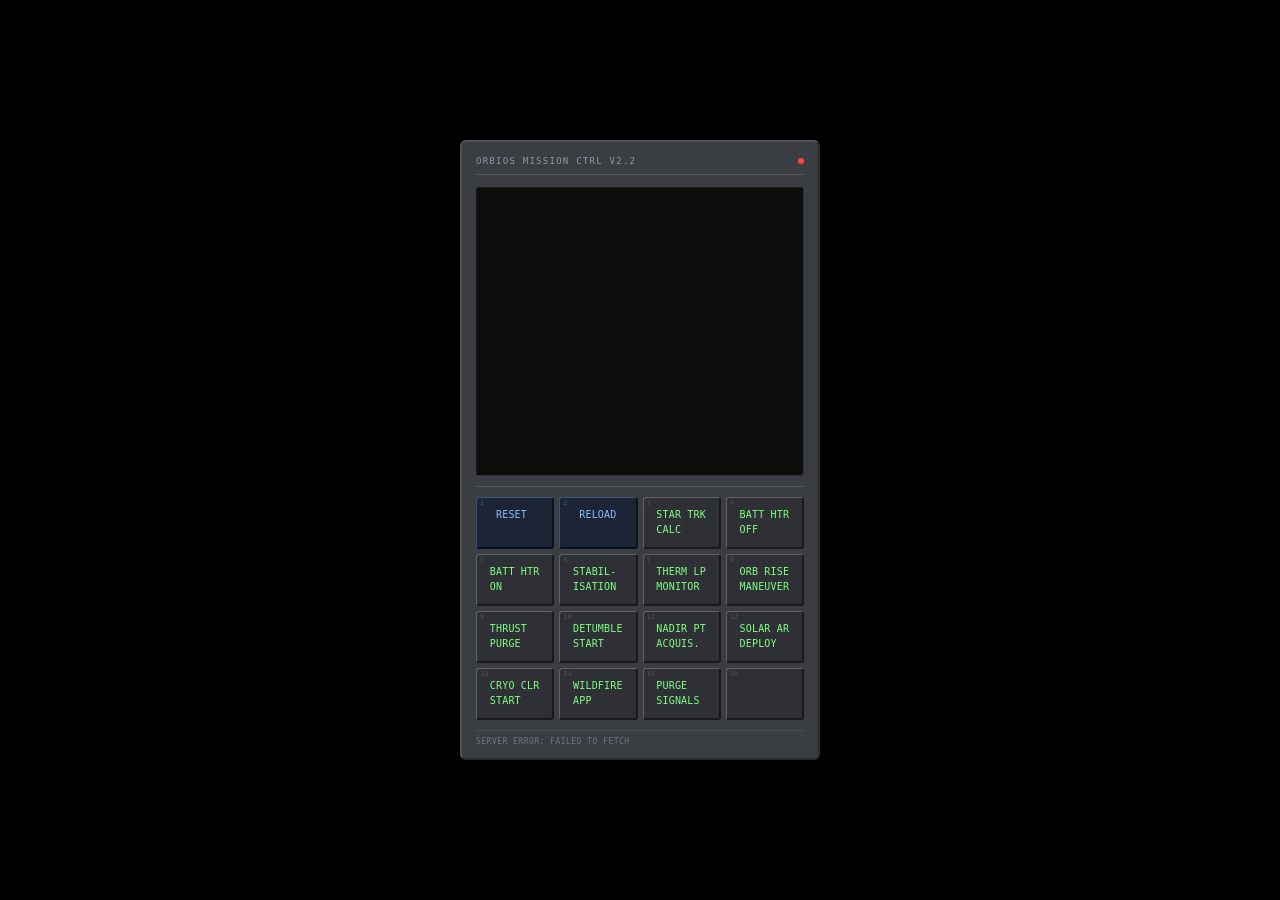
<file: panel.html>
<!DOCTYPE html>
<html lang="en">
<head>
<meta charset="UTF-8">
<title>Control Panel</title>
<style>
* { margin: 0; padding: 0; box-sizing: border-box; }

body {
  background: #000;
  display: flex;
  align-items: center;
  justify-content: center;
  min-height: 100vh;
  font-family: monospace;
  overflow: hidden;
}

.panel {
  background: #3a3d42;
  border: 2px solid #2a2c30;
  border-top-color: #50545a;
  border-left-color: #50545a;
  border-radius: 6px;
  padding: 14px;
  flex-shrink: 0;
}

.panel-title-bar {
  display: flex;
  align-items: center;
  justify-content: space-between;
  margin-bottom: 12px;
  padding-bottom: 8px;
  border-bottom: 1px solid #555;
}

.panel-label {
  font-size: 9px;
  letter-spacing: 0.14em;
  color: #8a9aaa;
  font-weight: 500;
  text-transform: uppercase;
}

.status-dot {
  width: 6px; height: 6px;
  border-radius: 50%;
  background: #4caf50;
  transition: background 0.3s;
}
.status-dot.busy  { background: #ffaa33; }
.status-dot.error { background: #ff4444; }

/* ── Text display ────────────────────────────────────── */
.display-bezel {
  background: #0d0f0d;
  border-top:    1px solid #1a1c1a;
  border-left:   1px solid #1a1c1a;
  border-bottom: 1px solid #333;
  border-right:  1px solid #333;
  border-radius: 3px;
  padding: 6px 7px;
  margin-bottom: 10px;
}

.display-screen {
  font-family: monospace;
  font-size: 11px;
  line-height: 1.25;
  color: #7fff82;
  white-space: pre;
  overflow: hidden;
  display: block;
  width: 50ch;
}

.display-divider {
  border: none;
  border-top: 1px solid #555;
  margin: 0 0 10px 0;
}

/* ── Buttons ─────────────────────────────────────────── */
.btn-grid {
  display: grid;
  grid-template-columns: repeat(4, 1fr);
  gap: 5px;
}

.btn {
  background: #2e3035;
  border-top:    1px solid #606368;
  border-left:   1px solid #606368;
  border-bottom: 2px solid #18191c;
  border-right:  2px solid #18191c;
  border-radius: 3px;
  padding: 5px 4px;
  cursor: pointer;
  display: flex;
  flex-direction: column;
  align-items: center;
  justify-content: center;
  height: 52px;
  position: relative;
  user-select: none;
  -webkit-user-select: none;
}

.btn:active:not(.disabled) {
  border-top:    2px solid #18191c;
  border-left:   2px solid #18191c;
  border-bottom: 1px solid #606368;
  border-right:  1px solid #606368;
  background: #282a2f;
}

.btn.latched {
  background: #2c2614;
  border-top-color:    #7a6020;
  border-left-color:   #7a6020;
  border-bottom-color: #181200;
  border-right-color:  #181200;
}

.btn.special {
  background: #1c2535;
  border-top-color:    #3a5478;
  border-left-color:   #3a5478;
  border-bottom-color: #0a1020;
  border-right-color:  #0a1020;
}

.btn.disabled { opacity: 0.25; cursor: default; }
.btn.flash    { filter: brightness(1.6); }

.btn-num {
  position: absolute; top: 2px; left: 3px;
  font-size: 7px; color: #4a5060;
  font-family: monospace; line-height: 1;
}

.btn-text {
  display: flex; flex-direction: column; align-items: center;
}

.btn-line {
  font-family: monospace;
  line-height: 1.45;
  letter-spacing: 0.02em;
  text-align: center;
  white-space: pre;
  display: block;
}

.col-green { color: #7fff82; }
.col-amber { color: #ffaa33; }
.col-blue  { color: #88bbff; }

.me-flag {
  position: absolute; bottom: 2px; right: 3px;
  font-family: monospace; font-size: 7.5px;
  color: #ffaa33; line-height: 1; pointer-events: none;
}

.status-bar {
  margin-top: 10px;
  padding-top: 6px;
  border-top: 1px solid #484c50;
  font-size: 8px; font-family: monospace;
  letter-spacing: 0.06em; height: 14px;
  color: #667788; white-space: nowrap;
  overflow: hidden; text-overflow: ellipsis;
}
</style>
</head>
<body>

<div class="panel" id="panel">
  <div class="panel-title-bar">
    <span class="panel-label" id="panel-title">CTRL · PANEL</span>
    <div class="status-dot" id="status-dot"></div>
  </div>

  <!-- TEXT DISPLAY -->
  <div class="display-bezel" id="display-bezel">
    <span class="display-screen" id="display-screen"></span>
  </div>
  <hr class="display-divider" id="display-divider">

  <!-- BUTTONS -->
  <div class="btn-grid" id="btn-grid"></div>
  <div class="status-bar" id="status-bar">INITIALISING</div>
</div>

<input type="file" id="file-picker" accept=".json,application/json" style="display:none">

<script>
const API      = 'http://localhost:8765/api';
const ROWS     = 20;
const COLS     = 50;

// ─── DEFAULT CONFIG ───────────────────────────────────────────────────────────
const DEFAULT_CONFIG = {
  "panel": { "title": "ORBIOS MISSION CTRL v2.2", "font_size": 10, "width_px": 360 },
  "display": { "dir": "signals/logs", "poll_interval_ms": 1000, "substitutions": { "_": " " } },
  "buttons": [
    { "id": 1,  "note": "reserved — RESET" },
    { "id": 2,  "note": "reserved — RELOAD" },
    { "id": 3,  "type": "instantaneous", "label": ["STAR TRK", "CALC    "], "file": { "dir": "signals/mission", "name": "STAR_TRACKER_CALC" } },
    { "id": 4,  "type": "latched",       "label": ["BATT HTR", "OFF     "], "file": { "dir": "signals/mission", "name": "BATT_HEATER_OFF" }, "me": [5] },
    { "id": 5,  "type": "latched",       "label": ["BATT HTR", "ON      "], "file": { "dir": "signals/mission", "name": "BATT_HEATER_ON" }, "me": [4] },
    { "id": 6,  "type": "latched",       "label": ["STABIL- ", "ISATION "], "file": { "dir": "signals/mission", "name": "STABILIZATION" }, "me": [8, 10, 11] },
    { "id": 7,  "type": "latched",       "label": ["THERM LP", "MONITOR "], "file": { "dir": "signals/mission", "name": "THERMAL_LOOP_MONITOR" } },
    { "id": 8,  "type": "latched",       "label": ["ORB RISE", "MANEUVER"], "file": { "dir": "signals/mission", "name": "ORBIT_RAISE_MANEUVER" }, "me": [6, 10, 11] },
    { "id": 9,  "type": "instantaneous", "label": ["THRUST  ", "PURGE   "], "file": { "dir": "signals/mission", "name": "THRUSTER_PURGE" } },
    { "id": 10, "type": "latched",       "label": ["DETUMBLE", "START   "], "file": { "dir": "signals/mission", "name": "DETUMBLE_START" }, "me": [6, 8, 11] },
    { "id": 11, "type": "latched",       "label": ["NADIR PT", "ACQUIS. "], "file": { "dir": "signals/mission", "name": "NADIR_POINTING_ACQUISITION" }, "me": [6, 8, 10] },
    { "id": 12, "type": "latched",       "label": ["SOLAR AR", "DEPLOY  "], "file": { "dir": "signals/mission", "name": "SOLAR_ARRAY_DEPLOY" } },
    { "id": 13, "type": "latched",       "label": ["CRYO CLR", "START   "], "file": { "dir": "signals/mission", "name": "CRYO_COOLER_START" } },
    { "id": 14, "type": "instantaneous", "label": ["WILDFIRE", "APP     "], "file": { "dir": "signals/mission", "name": "START_AI" } },
    { "id": 15, "type": "instantaneous", "label": ["PURGE   ", "SIGNALS "], "file": { "dir": "signals/mission", "name": "RESET" } },
    { "id": 16, "type": "instantaneous", "label": ["        ", "        "], "file": { "dir": "signals/mission", "name": "" } }
  ]
};

// ─── STATE ────────────────────────────────────────────────────────────────────
let config       = null;
let latchState   = {};
let latchedFilename = {}; // Store filenames of latched buttons to clean them up on release
let touchedFiles = {};
let displayLines = [];   // rolling buffer of all lines ever added this session
let seenFiles    = new Set();
let pollTimer    = null;

// ─── HELPERS ─────────────────────────────────────────────────────────────────
const btnCfg = id => config.buttons.find(b => b.id === id) || null;
const pad8   = s  => (s || '        ').substring(0, 8).padEnd(8, ' ');

function setStatus(msg, level) {
  document.getElementById('status-bar').textContent = msg.toUpperCase();
  document.getElementById('status-dot').className = 'status-dot' + (level ? ' ' + level : '');
}

function flash(id) {
  const el = document.getElementById('btn-' + id);
  if (!el) return;
  el.classList.add('flash');
  setTimeout(() => el.classList.remove('flash'), 130);
}

function nowTime() {
  const d = new Date();
  return String(d.getHours()).padStart(2,'0')   + ':'
       + String(d.getMinutes()).padStart(2,'0') + ':'
       + String(d.getSeconds()).padStart(2,'0');
}

function versionedName(name) {
  const now = new Date();
  const ts  = now.getFullYear()
    + String(now.getMonth()+1).padStart(2,'0')
    + String(now.getDate()).padStart(2,'0')
    + '_'
    + String(now.getHours()).padStart(2,'0')
    + String(now.getMinutes()).padStart(2,'0')
    + String(now.getSeconds()).padStart(2,'0');
  const dot = name.lastIndexOf('.');
  return dot === -1 ? name + '_' + ts : name.substring(0, dot) + '_' + ts + name.substring(dot);
}

// ─── FILE OPS ────────────────────────────────────────────────────────────────
async function apiCall(endpoint, payload) {
  try {
    const r = await fetch(API + '/' + endpoint, {
      method: 'POST',
      headers: { 'Content-Type': 'application/json' },
      body: JSON.stringify(payload)
    });
    return await r.json();
  } catch (e) {
    setStatus('SERVER ERROR: ' + e.message, 'error');
    return { error: e.message };
  }
}

async function touchFile(dir, name) {
  if (!dir || !name) return true;
  const res = await apiCall('touch', { dir, name });
  if (res.error) { setStatus('TOUCH FAILED: ' + res.error, 'error'); return false; }
  touchedFiles[dir + '||' + name] = { dir, name };
  return true;
}

async function removeFile(dir, name) {
  if (!dir || !name) return;
  await apiCall('remove', { dir, name });
  delete touchedFiles[dir + '||' + name];
}

// ─── DISPLAY ─────────────────────────────────────────────────────────────────
function applySubstitutions(filename) {
  const dot  = filename.lastIndexOf('.');
  let name   = dot === -1 ? filename : filename.substring(0, dot);
  const subs = config.display && config.display.substitutions;
  if (subs) {
    for (const [token, replacement] of Object.entries(subs)) {
      name = name.split(token).join(replacement);
    }
  }
  return name;
}

function displayAppend(line) {
  // Truncate to COLS chars
  const truncated = line.length > COLS ? line.substring(0, COLS) : line;
  displayLines.push(truncated);
  renderDisplay();
}

function renderDisplay() {
  const el = document.getElementById('display-screen');
  if (!el) return;
  // Show last ROWS lines, each padded to COLS
  const visible = displayLines.slice(-ROWS);
  while (visible.length < ROWS) visible.unshift('');
  el.textContent = visible.map(l => l.padEnd(COLS, ' ')).join('\n');
}

function clearDisplay() {
  displayLines = [];
  renderDisplay();
}

function initDisplay() {
  renderDisplay();
}

// ─── POLLING ─────────────────────────────────────────────────────────────────
async function pollDir() {
  if (!config.display || !config.display.dir) return;
  const res = await apiCall('listdir', { dir: config.display.dir });
  if (res.error) return;

  const newFiles = (res.files || []).filter(f => !seenFiles.has(f));
  // Keep chronological order from server instead of sorting alphabetically

  for (const filename of newFiles) {
    seenFiles.add(filename);
    const processed = applySubstitutions(filename);
    let line = processed;
    if (!/^\d{2}:\d{2}:\d{2}/.test(processed)) {
      line = nowTime() + '  ' + processed;
    }
    displayAppend(line);
  }
}

function startPolling() {
  stopPolling();
  if (!config.display || !config.display.dir) return;
  const interval = config.display.poll_interval_ms || 5000;
  pollTimer = setInterval(pollDir, interval);
  pollDir(); // immediate first poll
}

function stopPolling() {
  if (pollTimer) { clearInterval(pollTimer); pollTimer = null; }
}

// ─── RENDER ───────────────────────────────────────────────────────────────────
function buildButton(id) {
  const cfg      = btnCfg(id);
  const fontSize = config.panel.font_size || 9.5;

  const div = document.createElement('div');
  div.className = 'btn';
  div.id = 'btn-' + id;

  const numEl = document.createElement('span');
  numEl.className = 'btn-num';
  numEl.textContent = id;
  div.appendChild(numEl);

  const wrap = document.createElement('div');
  wrap.className = 'btn-text';
  wrap.id = 'btn-text-' + id;

  const makeSpan = (text, col) => {
    const s = document.createElement('span');
    s.className = 'btn-line col-' + col;
    s.style.fontSize = fontSize + 'px';
    s.textContent = pad8(text);
    return s;
  };

  if (id === 1) {
    div.classList.add('special');
    wrap.appendChild(makeSpan(' RESET  ', 'blue'));
    wrap.appendChild(makeSpan('        ', 'blue'));
    div.addEventListener('click', handleReset);
  } else if (id === 2) {
    div.classList.add('special');
    wrap.appendChild(makeSpan(' RELOAD ', 'blue'));
    wrap.appendChild(makeSpan('        ', 'blue'));
    div.addEventListener('click', handleReload);
  } else if (!cfg || !cfg.type) {
    div.classList.add('disabled');
    wrap.appendChild(makeSpan('        ', 'green'));
    wrap.appendChild(makeSpan('        ', 'green'));
  } else {
    const label = cfg.label || ['        ', '        '];
    wrap.appendChild(makeSpan(label[0], 'green'));
    wrap.appendChild(makeSpan(label[1], 'green'));
    const meEl = document.createElement('span');
    meEl.className = 'me-flag';
    meEl.id = 'me-' + id;
    div.appendChild(meEl);
    div.addEventListener('click', () => handleButtonClick(id));
  }

  div.appendChild(wrap);
  return div;
}

function renderButtons() {
  const grid = document.getElementById('btn-grid');
  grid.innerHTML = '';
  for (let i = 1; i <= 16; i++) grid.appendChild(buildButton(i));
}

function updateButtonVisual(id) {
  const cfg = btnCfg(id);
  if (!cfg || id <= 2) return;
  const div      = document.getElementById('btn-' + id);
  const wrap     = document.getElementById('btn-text-' + id);
  const lines    = wrap ? wrap.querySelectorAll('.btn-line') : [];
  const fontSize = config.panel.font_size || 9.5;
  const latched  = latchState[id] || false;
  div.classList.toggle('latched', latched);
  const label = (latched && cfg.latch_label) ? cfg.latch_label : (cfg.label || ['        ', '        ']);
  const col   = latched ? 'amber' : 'green';
  lines.forEach((line, i) => {
    line.className      = 'btn-line col-' + col;
    line.style.fontSize = fontSize + 'px';
    line.textContent    = pad8(label[i]);
  });
}

function updateAllMEFlags() {
  document.querySelectorAll('.me-flag').forEach(el => el.textContent = '');
  config.buttons.forEach(btn => {
    if (btn.id <= 2 || !btn.me || !latchState[btn.id]) return;
    btn.me.forEach(pid => {
      const el = document.getElementById('me-' + pid);
      if (el) el.textContent = '#' + btn.id;
    });
  });
}

// ─── BUTTON HANDLERS ─────────────────────────────────────────────────────────
async function handleButtonClick(id) {
  const cfg = btnCfg(id);
  if (!cfg || !cfg.type) return;
  flash(id);

  if (cfg.type === 'instantaneous') {
    if (cfg.file && cfg.file.dir && cfg.file.name) {
      const vname = versionedName(cfg.file.name);
      const ok    = await touchFile(cfg.file.dir, vname);
      if (ok) setStatus('TOUCHED: ' + vname);
    }
  } else if (cfg.type === 'latched') {
    latchState[id] = !(latchState[id] || false);
    if (latchState[id]) {
      if (cfg.me) {
        for (const pid of cfg.me) {
          if (latchState[pid]) {
            latchState[pid] = false;
            if (latchedFilename[pid]) {
              await removeFile(cfg.file.dir, latchedFilename[pid]);
              delete latchedFilename[pid];
            }
            updateButtonVisual(pid);
          }
        }
      }
      if (cfg.file && cfg.file.dir && cfg.file.name) {
        const vname = versionedName(cfg.file.name);
        latchedFilename[id] = vname;
        const ok    = await touchFile(cfg.file.dir, vname);
        if (ok) setStatus('LATCHED: ' + vname);
      } else {
        setStatus('LATCHED: BTN ' + id);
      }
    } else {
      if (cfg.file && cfg.file.dir && cfg.file.name && latchedFilename[id]) {
        await removeFile(cfg.file.dir, latchedFilename[id]);
        setStatus('RELEASED: ' + latchedFilename[id]);
        delete latchedFilename[id];
      } else {
        setStatus('RELEASED: BTN ' + id);
      }
    }
    updateButtonVisual(id);
    updateAllMEFlags();
  }
}

async function handleReset() {
  flash(1);
  setStatus('RESETTING...', 'busy');
  // Remove written files only
  for (const { dir, name } of Object.values(touchedFiles))
    await removeFile(dir, name);
  touchedFiles = {};
  latchState   = {};
  // Clear display and reset seen-file tracking
  clearDisplay();
  seenFiles = new Set();
  renderButtons();
  
  // Touch RESET to notify python simulator
  const vname = versionedName('RESET');
  await touchFile('signals/mission', vname);
  
  setStatus('RESET — FILES CLEARED, DISPLAY CLEARED');
}

function validateConfig(cfg) {
  const errs = [];

  if (!cfg.panel)
    errs.push('missing "panel" block');

  if (!cfg.buttons)
    errs.push('missing "buttons" array at root level (check closing } on display block)');
  else if (!Array.isArray(cfg.buttons))
    errs.push('"buttons" must be an array');
  else {
    // Check every id 1-16 is present
    const ids = cfg.buttons.map(b => b.id);
    for (let i = 1; i <= 16; i++)
      if (!ids.includes(i)) errs.push('button id ' + i + ' is missing');

    // Check required fields on non-reserved buttons
    cfg.buttons.forEach(b => {
      if (b.id <= 2) return;
      if (!b.type)
        errs.push('btn ' + b.id + ': missing "type"');
      else if (b.type.trim() !== b.type)
        errs.push('btn ' + b.id + ': "type" has leading/trailing spaces — use "' + b.type.trim() + '"');
      else if (!['latched','instantaneous'].includes(b.type))
        errs.push('btn ' + b.id + ': unknown type "' + b.type + '"');
      if (!b.label || !Array.isArray(b.label) || b.label.length < 2)
        errs.push('btn ' + b.id + ': "label" must be a 2-element array');
      if (b.type === 'latched' && b.latch_label &&
          (!Array.isArray(b.latch_label) || b.latch_label.length < 2))
        errs.push('btn ' + b.id + ': "latch_label" must be a 2-element array');
      if (!b.file || typeof b.file.dir === 'undefined' || typeof b.file.name === 'undefined')
        errs.push('btn ' + b.id + ': "file" must have "dir" and "name" fields');
    });
  }

  if (cfg.display) {
    if (!cfg.display.dir)
      errs.push('display: missing "dir"');
    if (cfg.display.poll_interval_ms && cfg.display.poll_interval_ms < 500)
      errs.push('display: poll_interval_ms is very low (min recommended: 500)');
    if (cfg.display.buttons)
      errs.push('display: "buttons" found inside display block — should be at root level');
  }

  return errs;
}

function handleReload() {
  flash(2);
  const picker = document.getElementById('file-picker');
  picker.onchange = async () => {
    const file = picker.files[0];
    if (!file) return;
    try {
      const text   = await file.text();
      let newCfg;
      try {
        newCfg = JSON.parse(text);
      } catch (e) {
        setStatus('JSON SYNTAX ERROR: ' + e.message, 'error');
        console.error('JSON parse error:', e.message);
        picker.value = '';
        return;
      }

      const errs = validateConfig(newCfg);
      if (errs.length > 0) {
        setStatus('CONFIG ERROR: ' + errs[0], 'error');
        console.error('Config validation errors:\n' + errs.map((e,i) => (i+1) + '. ' + e).join('\n'));
        picker.value = '';
        return;
      }

      await boot(newCfg, false);
      setStatus('RELOADED: ' + file.name);
    } catch (e) {
      setStatus('RELOAD ERROR: ' + e.message, 'error');
    }
    picker.value = '';
  };
  picker.click();
}

// ─── BOOT ─────────────────────────────────────────────────────────────────────
async function boot(cfg, resetState = true) {
  config = cfg;
  if (resetState) { latchState = {}; touchedFiles = {}; displayLines = []; seenFiles = new Set(); }

  document.getElementById('panel').style.width =
    (config.panel.width_px || 360) + 'px';
  document.getElementById('panel-title').textContent =
    config.panel.title || 'CTRL PANEL';

  initDisplay();
  renderButtons();
  startPolling();
  setStatus('READY');
}

boot(DEFAULT_CONFIG);
</script>
</body>
</html>
</file>
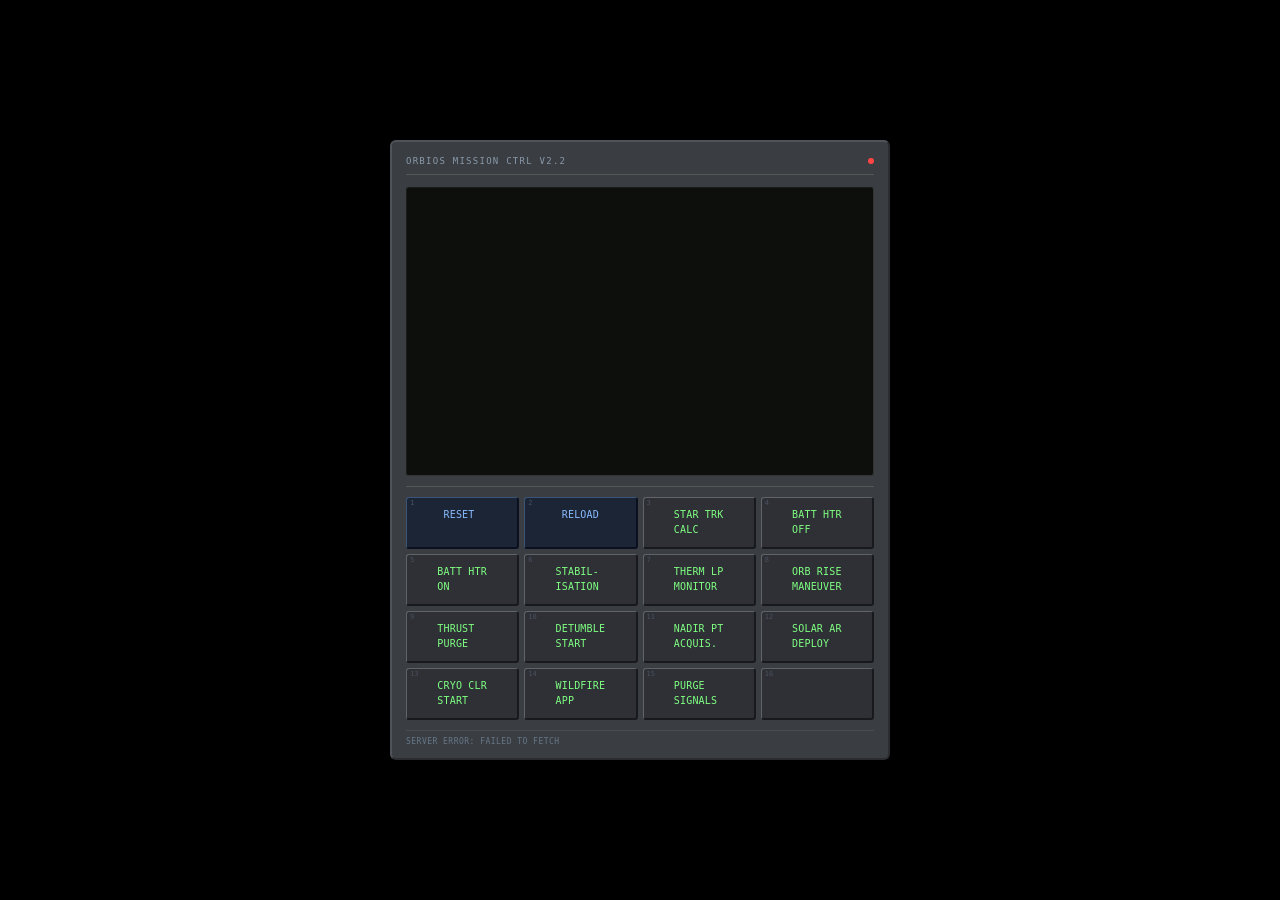
<file: workstation_part/panel.html>
<!DOCTYPE html>
<html lang="en">
<head>
<meta charset="UTF-8">
<title>Control Panel</title>
<style>
* { margin: 0; padding: 0; box-sizing: border-box; }

body {
  background: #000;
  display: flex;
  align-items: center;
  justify-content: center;
  min-height: 100vh;
  font-family: monospace;
  overflow: hidden;
}

.panel {
  background: #3a3d42;
  border: 2px solid #2a2c30;
  border-top-color: #50545a;
  border-left-color: #50545a;
  border-radius: 6px;
  padding: 14px;
  flex-shrink: 0;
}

.panel-title-bar {
  display: flex;
  align-items: center;
  justify-content: space-between;
  margin-bottom: 12px;
  padding-bottom: 8px;
  border-bottom: 1px solid #555;
}

.panel-label {
  font-size: 9px;
  letter-spacing: 0.14em;
  color: #8a9aaa;
  font-weight: 500;
  text-transform: uppercase;
}

.status-dot {
  width: 6px; height: 6px;
  border-radius: 50%;
  background: #4caf50;
  transition: background 0.3s;
}
.status-dot.busy  { background: #ffaa33; }
.status-dot.error { background: #ff4444; }

/* ── Text display ────────────────────────────────────── */
.display-bezel {
  background: #0d0f0d;
  border-top:    1px solid #1a1c1a;
  border-left:   1px solid #1a1c1a;
  border-bottom: 1px solid #333;
  border-right:  1px solid #333;
  border-radius: 3px;
  padding: 6px 7px;
  margin-bottom: 10px;
}

.display-screen {
  font-family: monospace;
  font-size: 11px;
  line-height: 1.25;
  color: #7fff82;
  white-space: pre-wrap;
  word-break: break-word;
  overflow: hidden;
  display: block;
  width: 70ch;
}

.display-divider {
  border: none;
  border-top: 1px solid #555;
  margin: 0 0 10px 0;
}

/* ── Buttons ─────────────────────────────────────────── */
.btn-grid {
  display: grid;
  grid-template-columns: repeat(4, 1fr);
  gap: 5px;
}

.btn {
  background: #2e3035;
  border-top:    1px solid #606368;
  border-left:   1px solid #606368;
  border-bottom: 2px solid #18191c;
  border-right:  2px solid #18191c;
  border-radius: 3px;
  padding: 5px 4px;
  cursor: pointer;
  display: flex;
  flex-direction: column;
  align-items: center;
  justify-content: center;
  height: 52px;
  position: relative;
  user-select: none;
  -webkit-user-select: none;
}

.btn:active:not(.disabled) {
  border-top:    2px solid #18191c;
  border-left:   2px solid #18191c;
  border-bottom: 1px solid #606368;
  border-right:  1px solid #606368;
  background: #282a2f;
}

.btn.latched {
  background: #2c2614;
  border-top-color:    #7a6020;
  border-left-color:   #7a6020;
  border-bottom-color: #181200;
  border-right-color:  #181200;
}

.btn.special {
  background: #1c2535;
  border-top-color:    #3a5478;
  border-left-color:   #3a5478;
  border-bottom-color: #0a1020;
  border-right-color:  #0a1020;
}

.btn.disabled { opacity: 0.25; cursor: default; }
.btn.flash    { filter: brightness(1.6); }

.btn-num {
  position: absolute; top: 2px; left: 3px;
  font-size: 7px; color: #4a5060;
  font-family: monospace; line-height: 1;
}

.btn-text {
  display: flex; flex-direction: column; align-items: center;
}

.btn-line {
  font-family: monospace;
  line-height: 1.45;
  letter-spacing: 0.02em;
  text-align: center;
  white-space: pre;
  display: block;
}

.col-green { color: #7fff82; }
.col-amber { color: #ffaa33; }
.col-blue  { color: #88bbff; }

.me-flag {
  position: absolute; bottom: 2px; right: 3px;
  font-family: monospace; font-size: 7.5px;
  color: #ffaa33; line-height: 1; pointer-events: none;
}

.status-bar {
  margin-top: 10px;
  padding-top: 6px;
  border-top: 1px solid #484c50;
  font-size: 8px; font-family: monospace;
  letter-spacing: 0.06em; height: 14px;
  color: #667788; white-space: nowrap;
  overflow: hidden; text-overflow: ellipsis;
}
</style>
</head>
<body>

<div class="panel" id="panel">
  <div class="panel-title-bar">
    <span class="panel-label" id="panel-title">CTRL · PANEL</span>
    <div class="status-dot" id="status-dot"></div>
  </div>

  <!-- TEXT DISPLAY -->
  <div class="display-bezel" id="display-bezel">
    <span class="display-screen" id="display-screen"></span>
  </div>
  <hr class="display-divider" id="display-divider">

  <!-- BUTTONS -->
  <div class="btn-grid" id="btn-grid"></div>
  <div class="status-bar" id="status-bar">INITIALISING</div>
</div>

<input type="file" id="file-picker" accept=".json,application/json" style="display:none">

<script>
const API      = 'http://localhost:8765/api';
const ROWS     = 20;
const COLS     = 70;

// ─── DEFAULT CONFIG ───────────────────────────────────────────────────────────
const DEFAULT_CONFIG = {
  "panel": { "title": "ORBIOS MISSION CTRL v2.2", "font_size": 10, "width_px": 500 },
  "display": { "dir": "signals/logs", "poll_interval_ms": 1000, "substitutions": { "_": " " } },
  "buttons": [
    { "id": 1,  "note": "reserved — RESET" },
    { "id": 2,  "note": "reserved — RELOAD" },
    { "id": 3,  "type": "instantaneous", "label": ["STAR TRK", "CALC    "], "file": { "dir": "signals/mission", "name": "STAR_TRACKER_CALC" } },
    { "id": 4,  "type": "latched",       "label": ["BATT HTR", "OFF     "], "file": { "dir": "signals/mission", "name": "BATT_HEATER_OFF" }, "me": [5] },
    { "id": 5,  "type": "latched",       "label": ["BATT HTR", "ON      "], "file": { "dir": "signals/mission", "name": "BATT_HEATER_ON" }, "me": [4] },
    { "id": 6,  "type": "latched",       "label": ["STABIL- ", "ISATION "], "file": { "dir": "signals/mission", "name": "STABILIZATION" }, "me": [8, 10, 11] },
    { "id": 7,  "type": "latched",       "label": ["THERM LP", "MONITOR "], "file": { "dir": "signals/mission", "name": "THERMAL_LOOP_MONITOR" } },
    { "id": 8,  "type": "latched",       "label": ["ORB RISE", "MANEUVER"], "file": { "dir": "signals/mission", "name": "ORBIT_RAISE_MANEUVER" }, "me": [6, 10, 11] },
    { "id": 9,  "type": "instantaneous", "label": ["THRUST  ", "PURGE   "], "file": { "dir": "signals/mission", "name": "THRUSTER_PURGE" } },
    { "id": 10, "type": "latched",       "label": ["DETUMBLE", "START   "], "file": { "dir": "signals/mission", "name": "DETUMBLE_START" }, "me": [6, 8, 11] },
    { "id": 11, "type": "latched",       "label": ["NADIR PT", "ACQUIS. "], "file": { "dir": "signals/mission", "name": "NADIR_POINTING_ACQUISITION" }, "me": [6, 8, 10] },
    { "id": 12, "type": "latched",       "label": ["SOLAR AR", "DEPLOY  "], "file": { "dir": "signals/mission", "name": "SOLAR_ARRAY_DEPLOY" } },
    { "id": 13, "type": "latched",       "label": ["CRYO CLR", "START   "], "file": { "dir": "signals/mission", "name": "CRYO_COOLER_START" } },
    { "id": 14, "type": "instantaneous", "label": ["WILDFIRE", "APP     "], "file": { "dir": "signals/mission", "name": "START_AI" } },
    { "id": 15, "type": "instantaneous", "label": ["PURGE   ", "SIGNALS "], "file": { "dir": "signals/mission", "name": "RESET" } },
    { "id": 16, "type": "instantaneous", "label": ["        ", "        "], "file": { "dir": "signals/mission", "name": "" } }
  ]
};

// ─── STATE ────────────────────────────────────────────────────────────────────
let config       = null;
let latchState   = {};
let latchedFilename = {}; // Store filenames of latched buttons to clean them up on release
let touchedFiles = {};
let displayLines = [];   // rolling buffer of all lines ever added this session
let seenFiles    = new Set();
let pollTimer    = null;

// ─── HELPERS ─────────────────────────────────────────────────────────────────
const btnCfg = id => config.buttons.find(b => b.id === id) || null;
const pad8   = s  => (s || '        ').substring(0, 8).padEnd(8, ' ');

function setStatus(msg, level) {
  document.getElementById('status-bar').textContent = msg.toUpperCase();
  document.getElementById('status-dot').className = 'status-dot' + (level ? ' ' + level : '');
}

function flash(id) {
  const el = document.getElementById('btn-' + id);
  if (!el) return;
  el.classList.add('flash');
  setTimeout(() => el.classList.remove('flash'), 130);
}

function nowTime() {
  const d = new Date();
  return String(d.getHours()).padStart(2,'0')   + ':'
       + String(d.getMinutes()).padStart(2,'0') + ':'
       + String(d.getSeconds()).padStart(2,'0');
}

function versionedName(name) {
  const now = new Date();
  const ts  = now.getFullYear()
    + String(now.getMonth()+1).padStart(2,'0')
    + String(now.getDate()).padStart(2,'0')
    + '_'
    + String(now.getHours()).padStart(2,'0')
    + String(now.getMinutes()).padStart(2,'0')
    + String(now.getSeconds()).padStart(2,'0');
  const dot = name.lastIndexOf('.');
  return dot === -1 ? name + '_' + ts : name.substring(0, dot) + '_' + ts + name.substring(dot);
}

// ─── FILE OPS ────────────────────────────────────────────────────────────────
async function apiCall(endpoint, payload) {
  try {
    const r = await fetch(API + '/' + endpoint, {
      method: 'POST',
      headers: { 'Content-Type': 'application/json' },
      body: JSON.stringify(payload)
    });
    return await r.json();
  } catch (e) {
    setStatus('SERVER ERROR: ' + e.message, 'error');
    return { error: e.message };
  }
}

async function touchFile(dir, name) {
  if (!dir || !name) return true;
  const res = await apiCall('touch', { dir, name });
  if (res.error) { setStatus('TOUCH FAILED: ' + res.error, 'error'); return false; }
  touchedFiles[dir + '||' + name] = { dir, name };
  return true;
}

async function removeFile(dir, name) {
  if (!dir || !name) return;
  await apiCall('remove', { dir, name });
  delete touchedFiles[dir + '||' + name];
}

// ─── DISPLAY ─────────────────────────────────────────────────────────────────
function applySubstitutions(filename) {
  const dot  = filename.lastIndexOf('.');
  let name   = dot === -1 ? filename : filename.substring(0, dot);
  const subs = config.display && config.display.substitutions;
  if (subs) {
    for (const [token, replacement] of Object.entries(subs)) {
      name = name.split(token).join(replacement);
    }
  }
  return name;
}

function displayAppend(line) {
  // Truncate to COLS chars
  const truncated = line.length > COLS ? line.substring(0, COLS) : line;
  displayLines.push(truncated);
  renderDisplay();
}

function renderDisplay() {
  const el = document.getElementById('display-screen');
  if (!el) return;
  el.innerHTML = '';
  
  const visible = displayLines.slice(-ROWS);
  while (visible.length < ROWS) visible.unshift('');
  
  visible.forEach(line => {
    const lineEl = document.createElement('div');
    lineEl.style.whiteSpace = 'pre-wrap';
    lineEl.style.wordBreak = 'break-word';
    lineEl.style.minHeight = '1.25em';
    lineEl.textContent = line;
    
    // Distinguish alert/warning logs from internal system logs
    if (line.includes('ALERT') || line.includes('WILDFIRE') || line.includes('OIL LEAK') || line.includes('WARNING') || line.includes('CRITICAL') || line.includes('ERROR')) {
      lineEl.style.color = '#ffaa33'; // Amber alert
    } else if (line.includes('ACTIVATED') || line.includes('ACTIVE') || line.includes('ONLINE') || line.includes('ESTABLISHED')) {
      lineEl.style.color = '#88bbff'; // Blue active state
    } else if (line.trim() === '') {
      lineEl.textContent = ' ';
    } else {
      lineEl.style.color = '#7fff82'; // Default green internal signal
    }
    el.appendChild(lineEl);
  });
}

function clearDisplay() {
  displayLines = [];
  renderDisplay();
}

function initDisplay() {
  renderDisplay();
}

// ─── POLLING ─────────────────────────────────────────────────────────────────
async function pollDir() {
  if (!config.display || !config.display.dir) return;
  const res = await apiCall('listdir', { dir: config.display.dir });
  if (res.error) return;

  const newFiles = (res.files || []).filter(f => !seenFiles.has(f));
  // Keep chronological order from server instead of sorting alphabetically

  for (const filename of newFiles) {
    seenFiles.add(filename);
    const processed = applySubstitutions(filename);
    let line = processed;
    if (!/^\d{2}:\d{2}:\d{2}/.test(processed)) {
      line = nowTime() + '  ' + processed;
    }
    displayAppend(line);
  }
}

function startPolling() {
  stopPolling();
  if (!config.display || !config.display.dir) return;
  const interval = config.display.poll_interval_ms || 5000;
  pollTimer = setInterval(pollDir, interval);
  pollDir(); // immediate first poll
}

function stopPolling() {
  if (pollTimer) { clearInterval(pollTimer); pollTimer = null; }
}

// ─── RENDER ───────────────────────────────────────────────────────────────────
function buildButton(id) {
  const cfg      = btnCfg(id);
  const fontSize = config.panel.font_size || 9.5;

  const div = document.createElement('div');
  div.className = 'btn';
  div.id = 'btn-' + id;

  const numEl = document.createElement('span');
  numEl.className = 'btn-num';
  numEl.textContent = id;
  div.appendChild(numEl);

  const wrap = document.createElement('div');
  wrap.className = 'btn-text';
  wrap.id = 'btn-text-' + id;

  const makeSpan = (text, col) => {
    const s = document.createElement('span');
    s.className = 'btn-line col-' + col;
    s.style.fontSize = fontSize + 'px';
    s.textContent = pad8(text);
    return s;
  };

  if (id === 1) {
    div.classList.add('special');
    wrap.appendChild(makeSpan(' RESET  ', 'blue'));
    wrap.appendChild(makeSpan('        ', 'blue'));
    div.addEventListener('click', handleReset);
  } else if (id === 2) {
    div.classList.add('special');
    wrap.appendChild(makeSpan(' RELOAD ', 'blue'));
    wrap.appendChild(makeSpan('        ', 'blue'));
    div.addEventListener('click', handleReload);
  } else if (!cfg || !cfg.type) {
    div.classList.add('disabled');
    wrap.appendChild(makeSpan('        ', 'green'));
    wrap.appendChild(makeSpan('        ', 'green'));
  } else {
    const label = cfg.label || ['        ', '        '];
    wrap.appendChild(makeSpan(label[0], 'green'));
    wrap.appendChild(makeSpan(label[1], 'green'));
    const meEl = document.createElement('span');
    meEl.className = 'me-flag';
    meEl.id = 'me-' + id;
    div.appendChild(meEl);
    div.addEventListener('click', () => handleButtonClick(id));
  }

  div.appendChild(wrap);
  return div;
}

function renderButtons() {
  const grid = document.getElementById('btn-grid');
  grid.innerHTML = '';
  for (let i = 1; i <= 16; i++) grid.appendChild(buildButton(i));
}

function updateButtonVisual(id) {
  const cfg = btnCfg(id);
  if (!cfg || id <= 2) return;
  const div      = document.getElementById('btn-' + id);
  const wrap     = document.getElementById('btn-text-' + id);
  const lines    = wrap ? wrap.querySelectorAll('.btn-line') : [];
  const fontSize = config.panel.font_size || 9.5;
  const latched  = latchState[id] || false;
  div.classList.toggle('latched', latched);
  const label = (latched && cfg.latch_label) ? cfg.latch_label : (cfg.label || ['        ', '        ']);
  const col   = latched ? 'amber' : 'green';
  lines.forEach((line, i) => {
    line.className      = 'btn-line col-' + col;
    line.style.fontSize = fontSize + 'px';
    line.textContent    = pad8(label[i]);
  });
}

function updateAllMEFlags() {
  document.querySelectorAll('.me-flag').forEach(el => el.textContent = '');
  config.buttons.forEach(btn => {
    if (btn.id <= 2 || !btn.me || !latchState[btn.id]) return;
    btn.me.forEach(pid => {
      const el = document.getElementById('me-' + pid);
      if (el) el.textContent = '#' + btn.id;
    });
  });
}

// ─── BUTTON HANDLERS ─────────────────────────────────────────────────────────
async function handleButtonClick(id) {
  const cfg = btnCfg(id);
  if (!cfg || !cfg.type) return;
  flash(id);

  if (cfg.type === 'instantaneous') {
    if (cfg.file && cfg.file.dir && cfg.file.name) {
      const vname = versionedName(cfg.file.name);
      const ok    = await touchFile(cfg.file.dir, vname);
      if (ok) setStatus('TOUCHED: ' + vname);
    }
  } else if (cfg.type === 'latched') {
    latchState[id] = !(latchState[id] || false);
    if (latchState[id]) {
      if (cfg.me) {
        for (const pid of cfg.me) {
          if (latchState[pid]) {
            latchState[pid] = false;
            if (latchedFilename[pid]) {
              await removeFile(cfg.file.dir, latchedFilename[pid]);
              delete latchedFilename[pid];
            }
            updateButtonVisual(pid);
          }
        }
      }
      if (cfg.file && cfg.file.dir && cfg.file.name) {
        const vname = versionedName(cfg.file.name);
        latchedFilename[id] = vname;
        const ok    = await touchFile(cfg.file.dir, vname);
        if (ok) setStatus('LATCHED: ' + vname);
      } else {
        setStatus('LATCHED: BTN ' + id);
      }
    } else {
      if (cfg.file && cfg.file.dir && cfg.file.name && latchedFilename[id]) {
        await removeFile(cfg.file.dir, latchedFilename[id]);
        setStatus('RELEASED: ' + latchedFilename[id]);
        delete latchedFilename[id];
      } else {
        setStatus('RELEASED: BTN ' + id);
      }
    }
    updateButtonVisual(id);
    updateAllMEFlags();
  }
}

async function handleReset() {
  flash(1);
  setStatus('RESETTING...', 'busy');
  // Remove written files only
  for (const { dir, name } of Object.values(touchedFiles))
    await removeFile(dir, name);
  touchedFiles = {};
  latchState   = {};
  // Clear display and reset seen-file tracking
  clearDisplay();
  seenFiles = new Set();
  renderButtons();
  
  // Touch RESET to notify python simulator
  const vname = versionedName('RESET');
  await touchFile('signals/mission', vname);
  
  setStatus('RESET — FILES CLEARED, DISPLAY CLEARED');
}

function validateConfig(cfg) {
  const errs = [];

  if (!cfg.panel)
    errs.push('missing "panel" block');

  if (!cfg.buttons)
    errs.push('missing "buttons" array at root level (check closing } on display block)');
  else if (!Array.isArray(cfg.buttons))
    errs.push('"buttons" must be an array');
  else {
    // Check every id 1-16 is present
    const ids = cfg.buttons.map(b => b.id);
    for (let i = 1; i <= 16; i++)
      if (!ids.includes(i)) errs.push('button id ' + i + ' is missing');

    // Check required fields on non-reserved buttons
    cfg.buttons.forEach(b => {
      if (b.id <= 2) return;
      if (!b.type)
        errs.push('btn ' + b.id + ': missing "type"');
      else if (b.type.trim() !== b.type)
        errs.push('btn ' + b.id + ': "type" has leading/trailing spaces — use "' + b.type.trim() + '"');
      else if (!['latched','instantaneous'].includes(b.type))
        errs.push('btn ' + b.id + ': unknown type "' + b.type + '"');
      if (!b.label || !Array.isArray(b.label) || b.label.length < 2)
        errs.push('btn ' + b.id + ': "label" must be a 2-element array');
      if (b.type === 'latched' && b.latch_label &&
          (!Array.isArray(b.latch_label) || b.latch_label.length < 2))
        errs.push('btn ' + b.id + ': "latch_label" must be a 2-element array');
      if (!b.file || typeof b.file.dir === 'undefined' || typeof b.file.name === 'undefined')
        errs.push('btn ' + b.id + ': "file" must have "dir" and "name" fields');
    });
  }

  if (cfg.display) {
    if (!cfg.display.dir)
      errs.push('display: missing "dir"');
    if (cfg.display.poll_interval_ms && cfg.display.poll_interval_ms < 500)
      errs.push('display: poll_interval_ms is very low (min recommended: 500)');
    if (cfg.display.buttons)
      errs.push('display: "buttons" found inside display block — should be at root level');
  }

  return errs;
}

function handleReload() {
  flash(2);
  const picker = document.getElementById('file-picker');
  picker.onchange = async () => {
    const file = picker.files[0];
    if (!file) return;
    try {
      const text   = await file.text();
      let newCfg;
      try {
        newCfg = JSON.parse(text);
      } catch (e) {
        setStatus('JSON SYNTAX ERROR: ' + e.message, 'error');
        console.error('JSON parse error:', e.message);
        picker.value = '';
        return;
      }

      const errs = validateConfig(newCfg);
      if (errs.length > 0) {
        setStatus('CONFIG ERROR: ' + errs[0], 'error');
        console.error('Config validation errors:\n' + errs.map((e,i) => (i+1) + '. ' + e).join('\n'));
        picker.value = '';
        return;
      }

      await boot(newCfg, false);
      setStatus('RELOADED: ' + file.name);
    } catch (e) {
      setStatus('RELOAD ERROR: ' + e.message, 'error');
    }
    picker.value = '';
  };
  picker.click();
}

// ─── BOOT ─────────────────────────────────────────────────────────────────────
async function boot(cfg, resetState = true) {
  config = cfg;
  if (resetState) { latchState = {}; touchedFiles = {}; displayLines = []; seenFiles = new Set(); }

  document.getElementById('panel').style.width =
    (config.panel.width_px || 360) + 'px';
  document.getElementById('panel-title').textContent =
    config.panel.title || 'CTRL PANEL';

  initDisplay();
  renderButtons();
  startPolling();
  setStatus('READY');
}

boot(DEFAULT_CONFIG);
</script>
</body>
</html>
</file>
